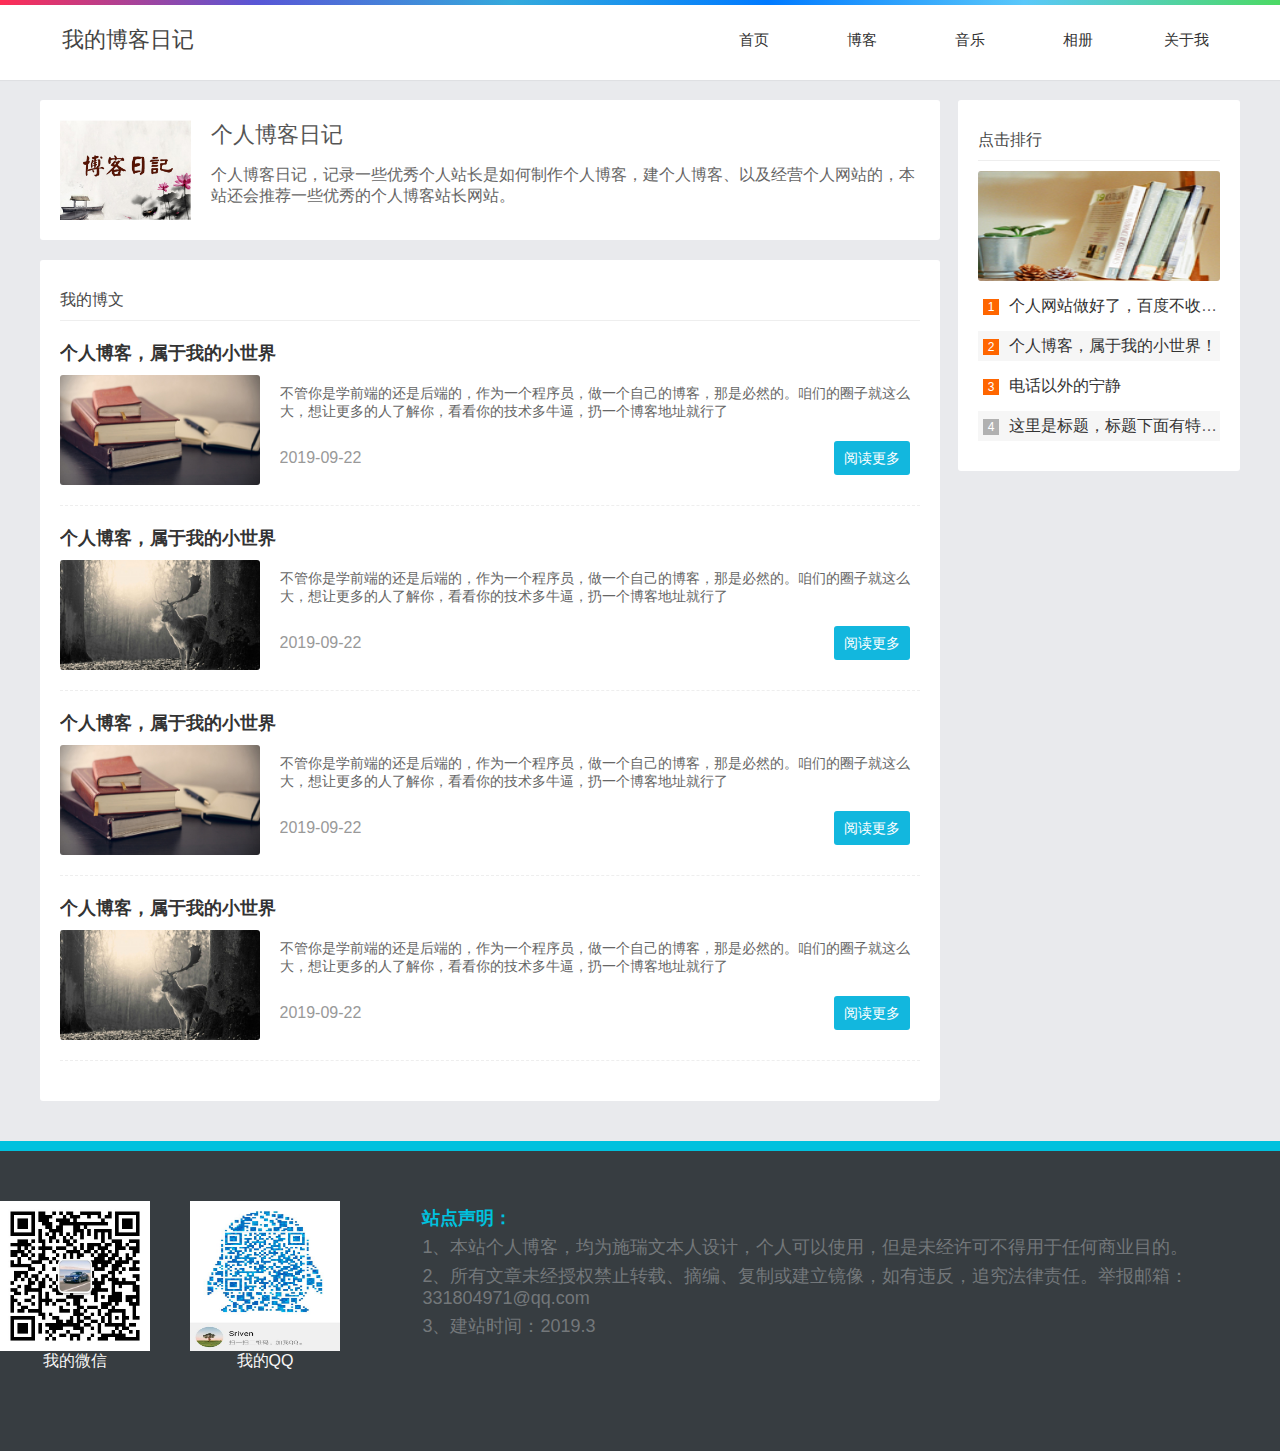
<file: pages/myBlog.html>
<!DOCTYPE html>
<html lang="en">
<head>
    <meta charset="UTF-8">
    <meta name="viewport" content="width=device-width, initial-scale=1, maximum-scale=1, user-scalable=no">
    <title>我的博客日记</title>
    <link rel="stylesheet" href="../css/global.css">
    <link rel="stylesheet" href="../css/header_footer.css">
    <link rel="stylesheet" href="../css/myBlog.css">
</head>
<body>
<header>
    <div class="container header-content">
        <div class="header-title">我的博客日记</div>
        <div class="nav">
            <ul>
                <li><a href="../index.html">首页</a></li>
                <li><a href="#">博客</a></li>
                <li><a href="music.html">音乐</a></li>
                <li><a href="photos.html">相册</a></li>
                <li><a href="aboutMe.html">关于我</a></li>
            </ul>
        </div>
    </div>
</header>

<div class="main">
<!-- 左边-->
    <div class="main-left">
<!-- 栏目-->
        <div class="whitebg lanmu">
            <img class="lanmu-img" src="../images/lm01.jpg">
                <h1>个人博客日记</h1>
                <p>个人博客日记，记录一些优秀个人站长是如何制作个人博客，建个人博客、以及经营个人网站的，本站还会推荐一些优秀的个人博客站长网站。</p>
        </div>
<!-- 我的博文-->
        <div class="whitebg myArticle">
            <div class="modules-title myArticle-header">
                <p>我的博文</p>
            </div>
            <div class="article-list">
                <ul>
                    <li>
                        <h1>个人博客，属于我的小世界</h1>
                        <div class="article-desc">
                            <a class="imgBox"><img src="../images/2.jpg"></a>
                            <p>不管你是学前端的还是后端的，作为一个程序员，做一个自己的博客，那是必然的。咱们的圈子就这么大，想让更多的人了解你，看看你的技术多牛逼，扔一个博客地址就行了</p>
                            <p class="article-footer">
                                <span class="uploadTime">2019-09-22</span>
                                <a class="viewMore">阅读更多</a>
                            </p>
                        </div>
                    </li>
                    <li>
                        <h1>个人博客，属于我的小世界</h1>
                        <div class="article-desc">
                            <a class="imgBox"><img src="../images/4.jpg"></a>
                            <p>不管你是学前端的还是后端的，作为一个程序员，做一个自己的博客，那是必然的。咱们的圈子就这么大，想让更多的人了解你，看看你的技术多牛逼，扔一个博客地址就行了</p>
                            <p class="article-footer">
                                <span class="uploadTime">2019-09-22</span>
                                <a class="viewMore">阅读更多</a>
                            </p>
                        </div>
                    </li>
                    <li>
                        <h1>个人博客，属于我的小世界</h1>
                        <div class="article-desc">
                            <a class="imgBox"><img src="../images/2.jpg"></a>
                            <p>不管你是学前端的还是后端的，作为一个程序员，做一个自己的博客，那是必然的。咱们的圈子就这么大，想让更多的人了解你，看看你的技术多牛逼，扔一个博客地址就行了</p>
                            <p class="article-footer">
                                <span class="uploadTime">2019-09-22</span>
                                <a class="viewMore">阅读更多</a>
                            </p>
                        </div>
                    </li>
                    <li>
                        <h1>个人博客，属于我的小世界</h1>
                        <div class="article-desc">
                            <a class="imgBox"><img src="../images/4.jpg"></a>
                            <p>不管你是学前端的还是后端的，作为一个程序员，做一个自己的博客，那是必然的。咱们的圈子就这么大，想让更多的人了解你，看看你的技术多牛逼，扔一个博客地址就行了</p>
                            <p class="article-footer">
                                <span class="uploadTime">2019-09-22</span>
                                <a class="viewMore">阅读更多</a>
                            </p>
                        </div>
                    </li>
                </ul>
            </div>
        </div>
    </div>
<!-- 右边-->
    <div class="main-right">
        <div class="whitebg paihang">
            <div class="modules-title">
                <p>点击排行</p>
            </div>
            <a class="imgBox">
                <img src="../images/b02.jpg">
            </a>
            <ul class="paihang-list">
                <li>
                    <span>1</span>
                    <a target="_blank" title="个人网站做好了，百度不收录怎么办？来，看看他们怎么做的">
                        个人网站做好了，百度不收录怎么办？来，看看他们怎么做的
                    </a>
                </li>
                <li>
                    <span>2</span>
                    <a target="_blank" title="个人博客，属于我的小世界！">
                        个人博客，属于我的小世界！
                    </a>
                </li>
                <li>
                    <span>3</span>
                    <a target="_blank" title="电话以外的宁静">
                        电话以外的宁静
                    </a>
                </li>
                <li>
                    <span>4</span>
                    <a target="_blank" title="个人网站做好了，百度不收录怎么办？来，看看他们怎么做的">
                        这里是标题，标题下面有特殊属性，属性有推荐和头条
                    </a>
                </li>
            </ul>
        </div>
    </div>
</div>
<footer>
    <div class="container foot">
        <div class="qr-code">
            <div class="weixin">
                <img src="../images/wexin.png"/>
                <span>我的微信</span>
            </div>
            <div class="qq">
                <img src="../images/qq.jpg"/>
                <span>我的QQ</span>
            </div>
        </div>
        <div class="statement">
            <p>站点声明：</p>
            <p>1、本站个人博客，均为施瑞文本人设计，个人可以使用，但是未经许可不得用于任何商业目的。</p>
            <p>2、所有文章未经授权禁止转载、摘编、复制或建立镜像，如有违反，追究法律责任。举报邮箱：331804971@qq.com</p>
            <p>3、建站时间：2019.3</p>
        </div>
    </div>
</footer>
</body>
</html>
</file>
<file: css/global.css>
@charset "UTF-8";
/*重置样式*/
html, body, h1, h2, h3, h4, h5, h6, div, dl, dt, dd, ul, ol, li, p, blockquote, pre, hr, figure, table, caption, th, td, form, fieldset, legend, input, button, textarea, menu {
    margin: 0;
    padding: 0;
    font-family: "Arial", "Microsoft YaHei", "黑体", "宋体", sans-serif;
}
html{
    font-size: 62.5%;
}
body{
    font-size: 1.6rem;
    color: #555;
}

header, footer, section, article, aside, nav, hgroup, address, figure, figcaption, menu, details {
    display: block
}

table {
    border-collapse: collapse;
    border-spacing: 0
}

caption, th {
    text-align: left;
    font-weight: normal
}

html, body, iframe, abbr {
    border: 0
}

i, cite, em, var, address, dfn {
    font-style: normal
}

[hidefocus], summary {
    outline: 0
}

h1, h2, h3, h4, h5, h6, small {
    font-size: 100%
}

sup, sub {
    font-size: 83%
}

pre, code, kbd, samp {
    font-family: inherit
}

q:before, q:after {
    content: none
}

textarea {
    overflow: auto;
    resize: none
}

label, summary {
    cursor: default
}

a, button {
    cursor: pointer
}

h1, h2, h3, h4, h5, h6, em, strong, b {
    font-weight: normal;
    text-decoration: none
}

del, ins, u, s, a, a:hover {
    text-decoration: none
}

body {
    background: #e9eaed; /*! background-color: rgba(0,107,183,0.9); */
}

a, a:hover {
    color: #333
}

fieldset, img, input, button {
    border: 0;
    outline-style: none
}

ul, ol, li {
    list-style: none
}

select, input, img {
    vertical-align: middle
}

img {
    max-width: 100%;
    height: auto;
    width: auto \9
}

/*公共类提取*/
/*清楚浮动，要做用于浮动块父元素*/
.clearfix:before, .clearfix:after {
    content: "";
    display: table;
}

.clearfix:after {
    clear: both;
}

.clearfix {
    *zoom: 1; /*IE/7/6*/
}

.w { /*版心 提取 */
    width: 1200px;
    margin: 0 auto;
}

/*清除浮动结束*/

/*常用布局开始*/
.float-left {
    float: left;
}

.float-right {
    float: right;
}

.align-left {
    text-align: left
}

.align-center {
    text-align: center
}

.align-right {
    text-align: right
}

.hide {
    display: none
}

.clear-margin {
    margin: 0;
}

.clear-padding {
    padding: 0;
}

/*常用布局结束*/

/*CSS3字体大小开始*/

.fs-d9vw {
    font-size: .9vw;
}

.fs-1vw {
    font-size: 1vw;
}

.fs-1d1vw {
    font-size: 1.1vw;
}

.fs-1d2vw {
    font-size: 1.2vw;
}

.fs-1d3vw {
    font-size: 1.3vw;
}

.fs-1d5vw {
    font-size: 1.5vw;
}

/*CSS3字体大小结束*/
</file>
<file: css/header_footer.css>
header::before{
    background: #000 linear-gradient(to left, #4cd964, #5ac8fa, #007aff, #34aadc, #5856d6, #ff2d55);
    content: "";
    height: 5px;
    position: absolute;
    top: 0;
    width: 100%;
    z-index: 999;
}
header{
    width: 100%;
    height: 80px;
    background: #fff;
    box-shadow: 0 1px 1px rgba(0,0,0,0.04);
    position: relative;
}
.header-title{
    font-size: 2.2rem;
    line-height: 80px;
    float: left;
    color:#444;
    width: 175px;
    text-align: center;
    position: absolute;
    z-index: 999;
}
header .header-content{
    height:100%;
    position: relative;
}
header .container{
    width: 100%;
    margin:0 auto;
}
header .nav{
    float:right;
    width:60%;
    position: relative;
}
header .nav ul{
    width: 100%;
    display: flex;
    position: relative;
}
header .nav li{
    flex:1;
    display: inline-block;
}
header .nav li:hover{
    background-color: #ffe443;
    font-weight: bold;
}
header .nav li a{
    line-height: 80px;
    font-size: 1.5rem;
    text-align: center;
    display: inline-block;
    width:100%;
    color:#333;
}
@media screen and (min-width: 768px) {
    header .container{
        width: 768px;
    }
    header .nav{
        width:60%;
    }
}
@media screen and (min-width: 992px) {
    header .container{
        width: 992px;
    }
    header .nav{
        width:50%;
    }
}
@media screen and (min-width: 1200px) {
    header .container{
        width: 1200px;
    }
    header .nav{
        width:45%;
    }

}


footer{
    width: 100%;
    height: 300px;
    background-color: #373d41;
    margin-top:20px;
    overflow: hidden;
    border-top:10px solid #00c1de;

}
footer .foot{
    height: 100%;
    margin-top:50px;
}
footer .foot .qr-code{
    width: 33%;
    height: 200px;
    float: left;
}
footer .foot .qr-code .weixin{
    width: 150px;
    /*! height: 100%; */
    float: left;
    margin-right: 40px;
}
footer .foot .qr-code .weixin img{
    width: 100%;
    height: 150px;
}
footer .foot .qr-code span{
    display: inline-block;
    width: 100%;
    text-align: center;
    color:#f7f7f7;
}
footer .foot .qr-code .qq{
    width: 150px;
    /*! height: 100%; */
    float:left;
}
footer .foot .qr-code .qq img{
    width: 100%;
    height: 150px;
}
footer .foot .statement{
    float: left;
    width: 66%;
}
footer .foot .statement p{
    color:#73777a;
    font-size: 1.8rem;
    margin-top:5px;
}
footer .foot .statement p:first-child{
    color:#00c1de;
    font-weight: 700;
}

@media screen and (max-width: 767px) {
    footer{
        height: 500px;
    }
    footer .foot .qr-code{
        width: 100%;
        margin-left:0;
    }
    footer .foot .statement{
        width: 100%;
    }
}
@media screen and (max-width: 375px) {
    footer{
        height: 700px;
    }
    footer .foot .qr-code{
        width: 100%;
        margin-left:0;
        height: 400px;
    }
    footer .foot .statement{
        width: 100%;
    }
}
@media screen and (min-width: 768px) {
    footer{
        height: 500px;
    }
    footer .foot .qr-code{
        width: 50%;
        margin:0 30%;
    }
    footer .foot .statement{
        width: 60%;
        margin:0 20%;
    }
}
@media screen and (min-width: 992px) {
    footer{
        height: 500px;
    }
    footer .foot .qr-code{
        width: 40%;
        margin:0 30%;
    }
    footer .foot .statement{
        width: 60%;
        margin:0 20%;
    }
}
@media screen and (min-width: 1200px) {
    footer{
        height: 300px;
    }
    footer .foot .qr-code{
        width: 33%;
        margin:0;
    }
    footer .foot .statement{
        width: 66%;
        margin:0;
    }
}
</file>
<file: css/myBlog.css>
.main{
    width:100%;
    margin:20px auto;
    overflow: hidden;
}
.main .main-left{
    float: left;
    width:75%;
    overflow: hidden;
/*     background-color: #00c1de; */
/*     height: 1000px; */
}
.main .main-right{
    float: right;
    width:23.5%;
    overflow: hidden;
/*     background-color: #00c800; */
    height: 800px;
}
@media screen and (max-width: 767px) {
    .main{
        width:100%;
    }
    .main .main-left{
        width:100%;
    }
    .main-right{
        display: none;
    }
}
@media screen and (min-width: 768px) {
    .main{
        width:768px;
    }
    .main-right{
        display: block;
    }
}
@media screen and (min-width: 992px) {
    .main{
        width:992px;
    }
    .main-right{
        display: block;
    }
}
@media screen and (min-width: 1200px) {
    .main{
        width:1200px;
    }
    .main-right{
        display: block;
    }

}
.main .whitebg{
    padding:20px;
    margin-bottom: 20px;
    background-color: #fff;
    overflow: hidden;
    border-radius: 3px;
}

.main .main-left .lanmu .lanmu-img{
    height:100px;
    float: left;
    margin-right:20px;
}
.main .main-left .lanmu  h1{
    font-size: 22px;
    margin-bottom:15px;
}
.main .main-left .lanmu  p{
    color:#666;
}

.main .modules-title{
    font-size: 16px;
    height:40px;
    line-height: 40px;
    border-bottom: 1px solid #eee;
    color:#484848 !important;
    margin-bottom:10px;
}
.main .main-left .myArticle .article-list{
    overflow: hidden;
    padding:10px 0 0 0;
}
.main .main-left .myArticle .article-list li{
    overflow: hidden;
    margin-bottom: 20px;
    border-bottom: #eee 1px dashed;
    padding-bottom: 20px;
    position: relative;
    min-height: 120px;
}
.main .main-left .myArticle .article-list li h1{
    color:#333;
    font-size: 18px;
    font-weight: bold;
    
    cursor: pointer;
}
.main .main-left .myArticle .article-list li h1:hover{
    color:red;
}
.main .main-left .myArticle .article-list li .article-desc{
    margin-top:10px;
    overflow: hidden;
}
.main .imgBox{
    display: block;
    border-radius: 3px;
    overflow: hidden;
    height:110px;
}
.main .main-left .imgBox{
    width: 23.2%;
    margin-right:20px;
    float: left;
}
.main .imgBox img{
    -moz-transition: all .5s ease;
    -webkit-transition: all .5s ease;
    -ms-transition: all .5s ease; 
    -o-transition: all .5s ease;
    transition: all .5s ease;
    transition: all 0.5s;
    width:100%;
    height:100%;
}
.main .imgBox:hover img  {
    transform: scale(1.1); 
}
.main .main-left .myArticle .article-list li .article-desc p{
    font-size: 14px;
    color: #666;
    overflow: hidden;
    text-overflow: ellipsis;
    -webkit-box-orient: vertical;
    display: -webkit-box;
    -webkit-line-clamp: 3;
    margin-top: 10px;
}
.main .main-left .myArticle .article-list li .article-desc .article-footer{
    margin-top: 20px;
    overflow: hidden;
    color: #999;
    line-height: 34px;
    position: relative;
}
.main .main-left .article-footer .uploadTime{
    
    font-size: 16px;
}
.main .main-left .article-footer .viewMore{
    position: absolute;
    right: 10px;
    padding: 3px 10px;
    background: #12b7de;
    color: #fff;
    border-radius: 3px;
    line-height: 28px;
}
.main .main-right .paihang .paihang-list{
    overflow: hidden;
    margin-top:10px;
}
.main .main-right .paihang .paihang-list li{
    height: 30px;
    line-height: 30px;
    margin-bottom: 10px;
    padding-left: 5px;
    text-overflow: ellipsis;
    white-space: nowrap;
    overflow: hidden;
}
.main .main-right .paihang .paihang-list li span{
    display: block;
    width: 16px;
    height: 16px;
    line-height: 16px;
    text-align: center;
    background: #B1B1B1;
    float: left;
    margin-top: 8px;
    margin-right: 10px;
    position: relative;
    font-style: normal;
    color:#fff;
    font-size: 12px;
}
.main .main-right .paihang .paihang-list li:nth-child(1) span{
    background: #FF6600;
}
.main .main-right .paihang .paihang-list li:nth-child(2) span{
    background: #FF6600;
}
.main .main-right .paihang .paihang-list li:nth-child(3) span{
    background: #FF6600;
}
.main .main-right .paihang .paihang-list li:nth-child(2n){
    background: #f6f6f6;
}
</file>
